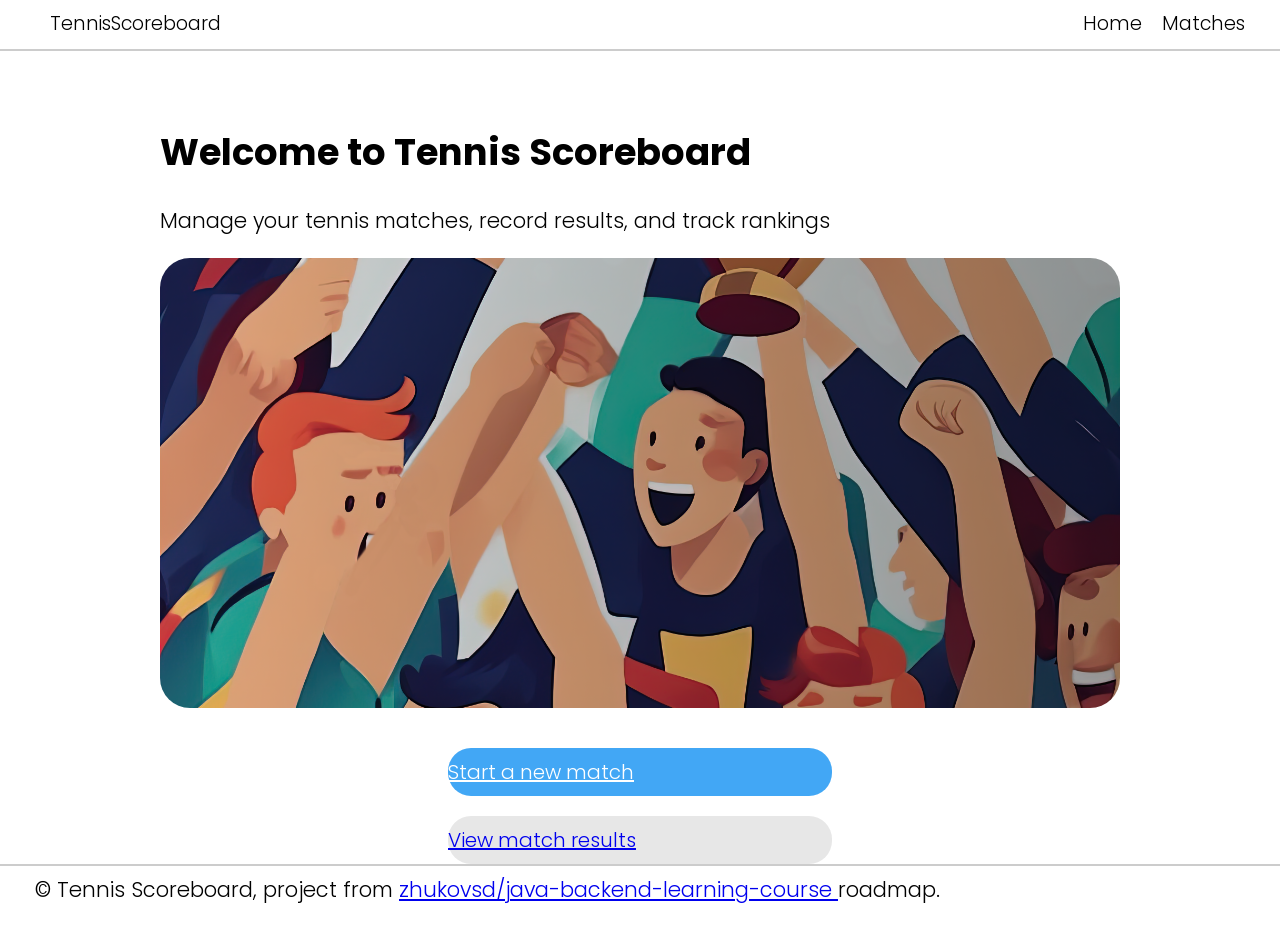
<file: templates/index.html>
<!DOCTYPE html>

<html lang="en">
<head>
    <meta charset="UTF-8">
    <meta name="viewport" content="width=device-width, initial-scale=1.0">
    <title>Tennis Scoreboard | Home</title>
    <link rel="preconnect" href="https://fonts.googleapis.com">
    <link rel="preconnect" href="https://fonts.gstatic.com" crossorigin>
    <link href="https://fonts.googleapis.com/css2?family=Poppins:wght@300;400;500;700&display=swap" rel="stylesheet">
    <link rel="stylesheet" href="/static/css/style.css">

    <script src="/static/js/app.js"></script>

</head>
<body>
<header class="header">
    <section class="nav-header">
        <div class="brand">
            <div class="nav-toggle">
                <img src="/static/images/menu.png" alt="Logo" class="logo">
            </div>
            <span class="logo-text">TennisScoreboard</span>
        </div>
        <div>
            <nav class="nav-links">
                <a class="nav-link" href="/">Home</a>
                <a class="nav-link" href="/matches">Matches</a>
            </nav>
        </div>
    </section>

</header>

<main>
    <div class="container">
        <h1>Welcome to Tennis Scoreboard</h1>
        <p>Manage your tennis matches, record results, and track rankings</p>

        <div class="welcome-image"></div>

        <div class="form-container center">
            <a class="homepage-action-button btn start-match" href="/new-match">
                Start a new match
            </a>

            <a class="homepage-action-button btn view-results" href="/matches">
                View match results
            </a>
        </div>
    </div>

</main>

<footer>
    <div class="footer">
        <p> &copy; Tennis Scoreboard, project from <a href="https://zhukovsd.github.io/java-backend-learning-course/"> zhukovsd/java-backend-learning-course </a> roadmap. </p>
    </div>
</footer>
</body>
</html>
</file>
<file: static/css/style.css>
/* Убираем внешние отступы */
```css
body,
h1,
h2,
h3,
h4,
p,
ul[class],
ol[class],
li,
figure,
figcaption,
blockquote,
dl,
dd {
    margin: 0;
}

/* Base Styles */

*,
*::before,
*::after {
    box-sizing: border-box;
}

body {
    min-height: 100vh;
    margin: 0;
    padding: 0;
    scroll-behavior: smooth;
    text-rendering: optimizeSpeed;
    line-height: 1.5;
    font-family: "Poppins", sans-serif;
    font-weight: 300;
    font-style: normal;
}

input,
button,
textarea,
select {
    font: inherit;
}

span {
    font-size: 19px;
}

main {
    min-height: calc(100vh - 104px);
}

.container {
    width: 75%;
    margin: auto;
    padding-top: 50px;
}

body h1 {
    font-size: 37px;
    font-weight: bold;
}

p {
    font-size: 21px;
}

header {
    height: 50px;
}

.nav-header {
    display: flex;
    justify-content: space-between;
    align-items: center;
    position: relative;
    padding: 10px 35px;
    border-bottom: 2px solid #ccc;
    background: #fff;
}

footer {
    display: flex;
    justify-content: space-between;
    align-items: center;
    height: 50px;
    padding: 0 35px;
    border-top: 2px solid #ccc;
}

.brand {
    display: flex;
    align-items: center;
}

.logo {
    max-width: 20px;
    max-height: 20px;
}

.logo-text {
    margin-left: 15px;
}

.nav-links {
    display: flex;
    align-items: center;
}

.nav-link + .nav-link {
    margin-left: 20px;
}

.nav-link {
    font-size: 19px;
    color: #000;
    text-decoration: none;
}

.center {
    margin: 0 auto;
}

.homepage-action-button {
    display: block;
    width: 100%;
    margin-top: 20px;
}

/* Welcome Section */

.welcome-image {
    min-height: 50vh;
    margin-top: 20px;
    border-radius: 30px;
    background-image: url("/static/images/welcome_image.png");
    background-position: center;
    background-size: cover;
}

.view-results,
.start-match {
    padding: 9px 0;
    border-radius: 23px;
    cursor: pointer;
    font-size: 20px;
}

.view-results {
    background-color: #e7e7e7;
}

.start-match {
    background-color: #42a7f5;
    color: #fff;
}

.btn {
    width: 100%;
    border: none;
}

/* Navigation */

.nav-toggle {
    display: none;
}

/* New Match */

.new-match-image {
    height: 503px;
    margin: 20px 0;
    border-radius: 30px;
    background-image: url("/static/images/racket.png");
    background-position: center;
    background-size: cover;
}

.form-container {
    width: 40%;
    padding-top: 20px;
}

.label-player {
    display: block;
    margin: 20px 0 3px;
}

.input-player {
    width: 100%;
    padding: 12px 10px;
    border: 1px solid #ccc;
    border-radius: 18px;
}

.input-player::-webkit-input-placeholder {
    color: #42a7f5;
}

.form-button {
    display: block;
    width: 100%;
    margin-top: 30px;
    padding: 10px 0;
    border: none;
    border-radius: 18px;
    background-color: #42a7f5;
    color: #fff;
    font-size: 24px;
    cursor: pointer;
}

.filter-button {
    display: inline-block;
    width: 280px;
    margin-left: 20px;
    border-radius: 18px;
    line-height: 45px;
    text-align: center;
    cursor: pointer;
}

.filter-button-submit {
    padding: 0;
    border: none;
    background-color: #42a7f5;
    color: #fff;
}

.filter-button-reset {
    background-color: #e7e7e7;
    color: #000;
    text-decoration: none;
}

/* Current Match */

.current-match-image {
    min-height: 30vh;
    margin-top: 20px;
    border-radius: 30px;
    background-image: url("/static/images/scorekeeper.png");
    background-position: center;
    background-size: cover;
}

.score-container {
    position: relative;
}

.score-img {
    border-radius: 15px;
}

.score-text {
    color: #fff;
    font-size: 51px;
}

.score {
    margin-top: 35px;
    border: 1px solid #ccc;
    border-radius: 12px;
}

.table {
    width: 100%;
    border-collapse: collapse;
    text-align: left;
}

.table tr {
    padding-left: 10px;
}

.table th {
    padding: 5px;
    border-bottom: 1px solid #ddd;
}

.table tr:first-child {
    padding: 5px;
    border-bottom: 1px solid #ddd;
}

.result th {
    padding-left: 10px;
    font-weight: 400;
}

.player1,
.player2 {
    font-size: 40px;
}

.player1 td,
.player2 td {
    width: 5%;
    padding: 60px 5px;
    font-family: "Roboto Mono", monospace;
    font-optical-sizing: auto;
    font-weight: 300;
    font-style: normal;
}

.table-text + .table-text {
    text-align: center;
}

.score-btn {
    margin-right: 30px;
    padding: 12px 30px;
    border: none;
    border-radius: 15px;
    background-color: #42a7f5;
    color: #fff;
    font-size: 20px;
    cursor: pointer;
}

.match-winner {
    margin-top: 25px;
    padding: 15px;
    border-radius: 15px;
    background-color: #e7e7e7;
    text-align: center;
    font-size: 24px;
    font-weight: 500;
}

/* Finished Matches */

.form-matches {
    width: 100%;
}

.input-container {
    display: flex;
    width: 100%;
    margin-top: 20px;
}

.input-filter {
    width: 100%;
    padding: 12px 30px;
    border: none;
    border-radius: 15px;
    background-color: #ddd;
    color: #000;
}

.table-matches {
    width: 100%;
    margin-top: 40px;
    margin-bottom: 20px;
    border-collapse: collapse;
    border: 1px solid #ccc;
}

.table-matches th {
    padding: 5px;
    border: 1px solid #ddd;
    background-color: #ddd;
    font-weight: bold;
}

.table-matches td {
    width: 33%;
    padding: 51px 0;
    border-bottom: 1px solid #ddd;
    text-align: center;
}

.table-matches tr td:first-child,
.table-matches tr th:first-child {
    border-left: none;
}

.table-matches tr td:last-child,
.table-matches tr th:last-child {
    border-right: none;
}

.winner-name-td {
    display: block;
    width: 38%;
    margin: 0 auto;
    border-radius: 18px;
    background-color: #ddd;
}

/* Pagination */

.prev,
.next {
    color: #000;
    font-size: 40px;
    text-decoration: none;
}

.next {
    margin-left: 20px;
}

.pagination {
    display: flex;
    justify-content: center;
    align-items: center;
    text-align: center;
}

.num-page {
    margin-left: 20px;
    color: #000;
    text-decoration: none;
}

.num-page.current {
    font-weight: bold;
}

/* Responsive Styles */

@media (max-width: 992px) {
    .container {
        width: 90%;
    }

    .form-container {
        width: 50%;
    }

    .nav-link {
        font-size: 17px;
    }

    body h1 {
        font-size: 32px;
    }

    p {
        font-size: 18px;
    }

    .nav-header {
        padding: 10px 20px;
    }

    footer {
        padding: 0 20px;
    }
}

@media (max-width: 768px) {
    .container {
        width: 100%;
        margin: 0;
        padding: 20px;
    }

    .form-container {
        width: 80%;
    }

    .nav-header {
        flex-direction: column;
        align-items: flex-start;
    }

    .nav-toggle {
        display: block;
        margin-left: auto;
        cursor: pointer;
        font-size: 24px;
    }

    .nav-links {
        display: none;
        flex-direction: column;
        align-items: flex-start;
    }

    .nav-links.active {
        display: flex;
    }

    .nav-link + .nav-link {
        margin-left: 0;
    }

    .input-container {
        flex-direction: column;
    }

    .filter-button {
    width: 100%;
    margin-top: 10px;
    margin-left: 0;
    }

    .table-matches {
        font-size: 14px;
    }

    .table-matches td {
        padding: 30px 5px;
    }

    .winner-name-td {
        width: 70%;
    }
}

@media (max-width: 576px) {
    .form-container {
        width: 100%;
    }

    .nav-link {
        font-size: 16px;
    }

    body h1 {
        font-size: 28px;
    }

    p {
        font-size: 16px;
    }

    .nav-header {
        position: absolute;
        width: 100%;
        padding: 10px 15px;
        background-color: #fff;
    }

    footer {
        flex-direction: column;
        padding: 0 15px;
        text-align: center;
    }

    .player1 td,
    .player2 td {
        padding: 30px 3px;
    }

    .score-btn {
        margin-right: 0;
        padding: 10px 15px;
        font-size: 16px;
    }

    .table-matches {
        font-size: 12px;
    }

    .table-matches td {
        padding: 20px 3px;
    }

    .winner-name-td {
        width: 90%;
    }

    .prev,
    .next {
        font-size: 30px;
    }

    .num-page {
        margin-left: 10px;
    }
}

.validation-notification {
    position: fixed;
    top: 30px;
    right: 30px;
    z-index: 1000;
    display: flex;
    align-items: center;
    gap: 12px;
    max-width: 420px;
    padding: 14px 18px;
    border-radius: 12px;
    background-color: #fff;
    box-shadow: 0 4px 16px rgba(0, 0, 0, 0.15);
    font-size: 16px;
}

.validation-notification-icon {
    display: flex;
    align-items: center;
    justify-content: center;
    flex-shrink: 0;
    width: 24px;
    height: 24px;
    border-radius: 50%;
    background-color: #e74c3c;
    color: #fff;
    font-weight: 700;
}

.validation-notification-message {
    flex: 1;
}

.validation-notification-close {
    flex-shrink: 0;
    padding: 0;
    border: none;
    background: transparent;
    font-size: 22px;
    cursor: pointer;
}

.validation-notification-hidden {
    display: none;
}
</file>
